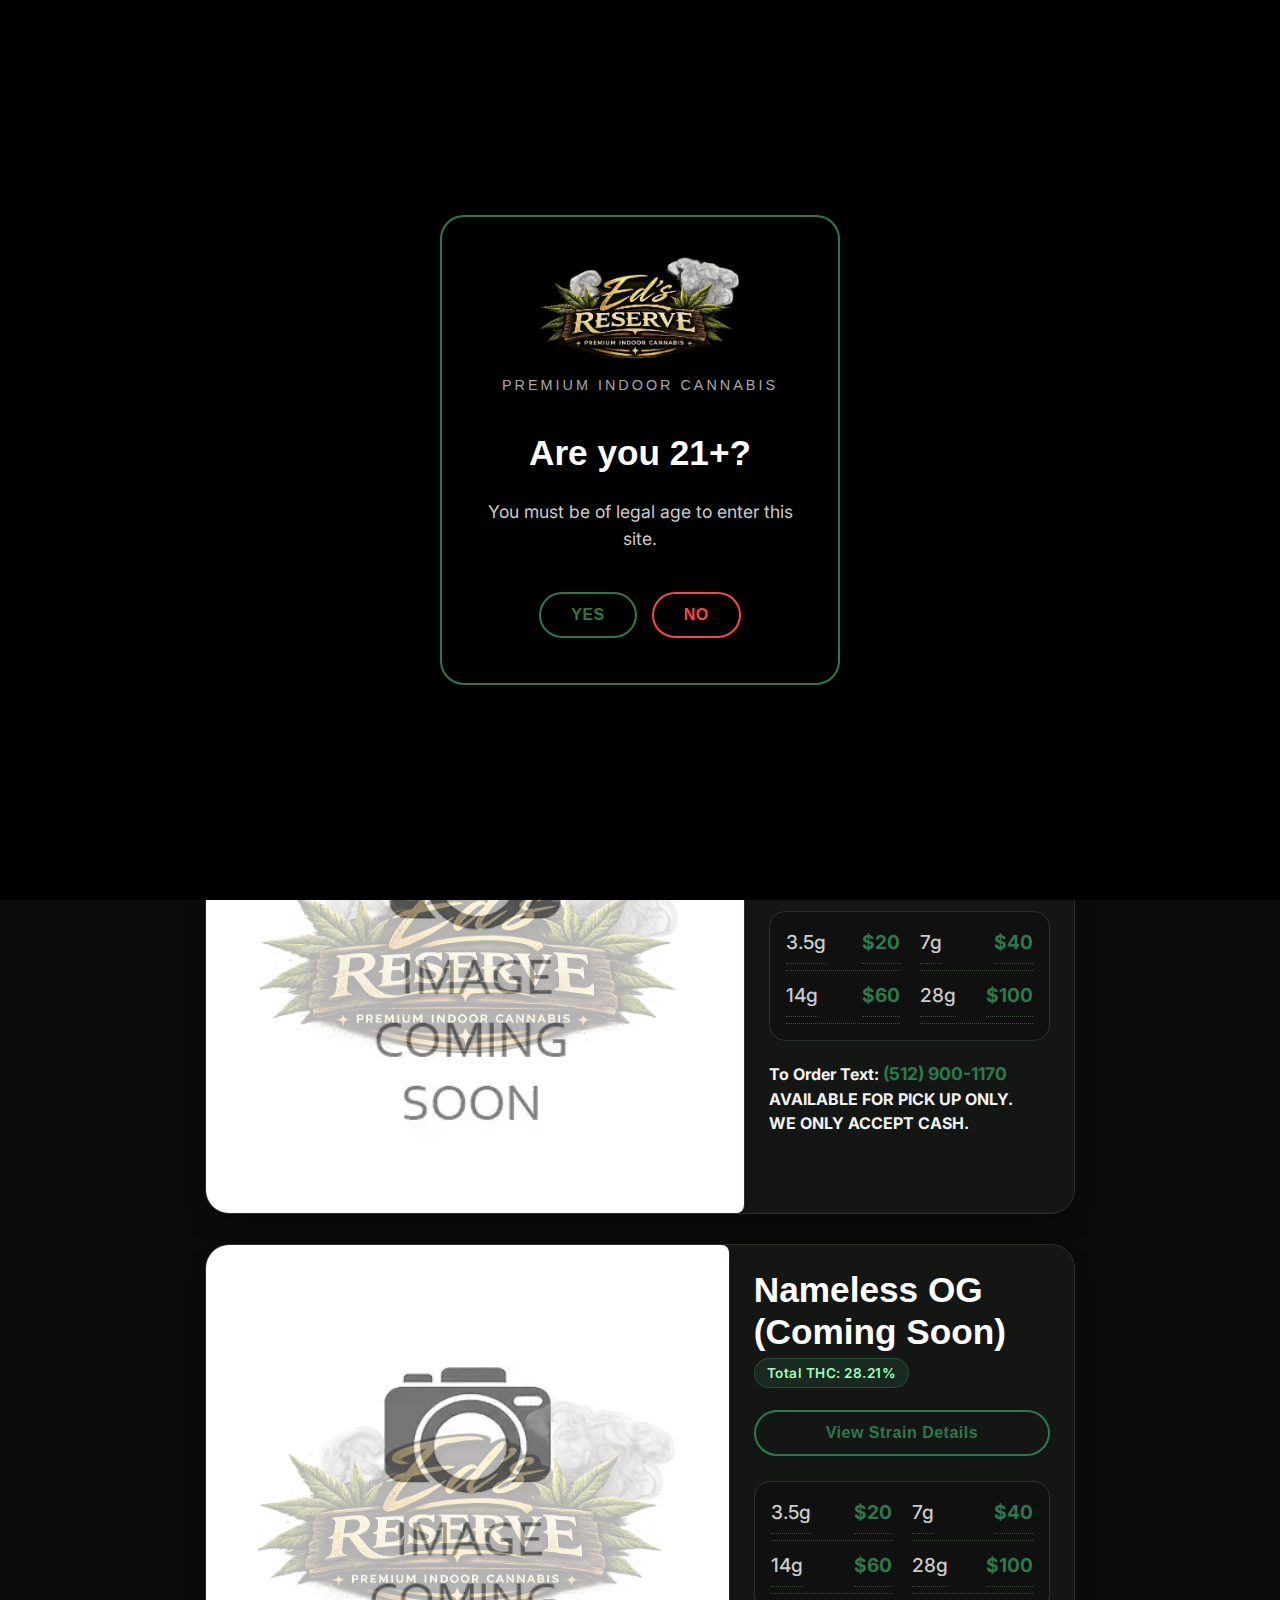
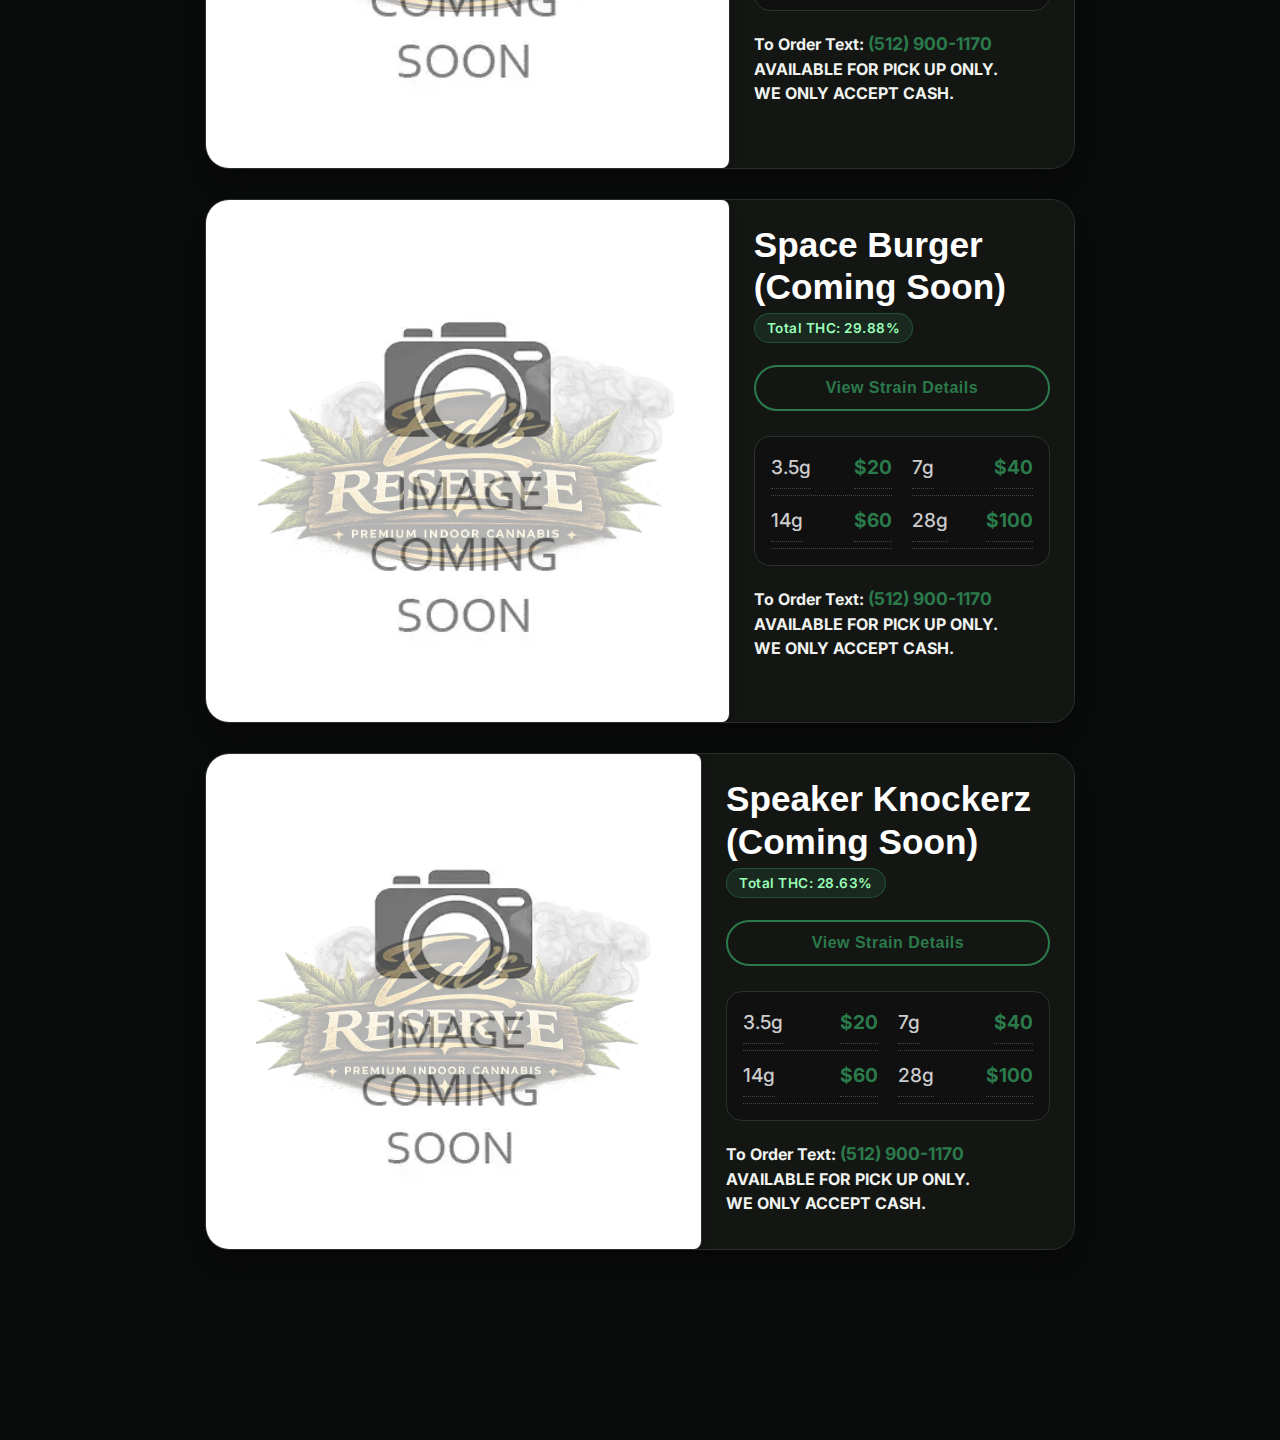
<file: index.html>
<!DOCTYPE html>
<html lang="en">
<head>
<meta charset="UTF-8">
<meta name="viewport" content="width=device-width, initial-scale=1.0">
<title>Ed's Reserve | Premium Indoor Exotics</title>
<meta name="description" content="Ed's Reserve - Premium indoor exotic flower. Local Pickup in Bastrop, TX. 21+ only.">
<meta property="og:title" content="Ed's Reserve | Premium Indoor Exotics">
<meta property="og:description" content="Premium indoor exotic flower. Local pickup in Bastrop, TX">
<meta property="og:image" content="images/logo.webp">
<meta property="og:type" content="website">
<meta property="og:url" content="https://edsreserve.com/">
<meta name="twitter:card" content="summary_large_image">
<meta name="apple-mobile-web-app-capable" content="yes">
<meta name="apple-mobile-web-app-status-bar-style" content="black-translucent">
<meta name="mobile-web-app-capable" content="yes">
<link rel="preconnect" href="https://fonts.googleapis.com">
<link rel="preconnect" href="https://fonts.gstatic.com" crossorigin>
<link href="https://fonts.googleapis.com/css2?family=Inter:opsz@14..32&family=Playfair+Display:wght@400;700&display=swap" rel="stylesheet">
<link rel="stylesheet" href="style.css">
<link rel="icon" type="image/x-icon" href="images/favicon.ico">
<link rel="icon" type="image/webp" sizes="16x16" href="images/favicon-16x16.webp">
<link rel="icon" type="image/webp" sizes="32x32" href="images/favicon-32x32.webp">
<link rel="icon" type="image/webp" sizes="192x192" href="images/android-chrome-192x192.webp">
<link rel="icon" type="image/webp" sizes="512x512" href="images/android-chrome-512x512.webp">
<link rel="apple-touch-icon" sizes="180x180" href="images/apple-touch-icon.webp">
<link rel="manifest" href="images/site.webmanifest">
<link rel="canonical" href="https://edsreserve.com/">
<meta name="theme-color" content="#000000">
<script type="application/ld+json">
{"@context":"https://schema.org","@type":"LocalBusiness","name":"Ed's Reserve","image":"https://edwinyaboy.github.io/edsreserve/images/logo.webp","telephone":"+17373219540","address":{"@type":"PostalAddress","addressLocality":"Elgin","addressRegion":"TX","postalCode":"78621","addressCountry":"US"},"url":"https://edwinyaboy.github.io/edsreserve/","sameAs":[]}
</script>
</head>
<body>

<header>
    <a href="#"><img src="images/logo.webp" fetchpriority="high" alt="Ed's Reserve Logo" class="logo"></a>
    <p class="sub">Local Pickup In Bastrop, TX</p>
</header>
	
<main class="menu" role="main">
    <h2>Current Menu</h2>
    <p class="menu-tagline">Only The Real Sh*t</p>
    <article class="strain-card" itemscope itemtype="https://schema.org/Product">
        <div class="strain-info">
            <h3 itemprop="name">Menu Update Coming Soon 👀</h3>
        </div>
    </article>
	<article class="strain-card" itemscope itemtype="https://schema.org/Product">
        <div class="strain-image-wrapper">
            <img src="images/comingsoon.webp" loading="lazy" alt="Coming soon | strain flower" class="strain-img" itemprop="image">
        </div>
        <div class="strain-info">
            <h3 itemprop="name">Grandiflora (Coming Soon)</h3>
            <p class="thc" itemprop="description">Total THC: 26.78%</p>
            <button class="toggle-btn" aria-expanded="false">View Strain Details</button>
            <div class="details" aria-hidden="true">
                <p>Grandiflora is a potent hybrid strain with earthy and floral notes.</p>
                <a href="coming-soon.html" class="coa-btn">View COA</a>
            </div>
            <div class="pricing">
                <span><span class="weight">3.5g</span> <span class="price">$20</span></span>
                <span><span class="weight">7g</span> <span class="price">$40</span></span>
                <span><span class="weight">14g</span> <span class="price">$60</span></span>
				<span><span class="weight">28g</span> <span class="price">$100</span></span>
            </div>
            <p><strong>To Order Text: <a href="sms:+15129001170" class="sms-link">(512) 900-1170</a></p>
            <p>AVAILABLE FOR PICK UP ONLY.</p>
            <p>WE ONLY ACCEPT CASH.</strong></p>
        </div>
    </article>
	<article class="strain-card" itemscope itemtype="https://schema.org/Product">
        <div class="strain-image-wrapper">
            <img src="images/comingsoon.webp" loading="lazy" alt="Coming soon | strain flower" class="strain-img" itemprop="image">
        </div>
        <div class="strain-info">
            <h3 itemprop="name">Nameless OG (Coming Soon)</h3>
            <p class="thc" itemprop="description">Total THC: 28.21%</p>
            <button class="toggle-btn" aria-expanded="false">View Strain Details</button>
            <div class="details" aria-hidden="true">
                <p>Nameless OG by Nameless Genetics is a potent, high-end hybrid strain known for its intense, classic OG Kush aroma, combining heavy notes of earthy pine, lemon, and diesel.</p>
                <a href="coming-soon.html" class="coa-btn">View COA</a>
            </div>
            <div class="pricing">
                <span><span class="weight">3.5g</span> <span class="price">$20</span></span>
                <span><span class="weight">7g</span> <span class="price">$40</span></span>
                <span><span class="weight">14g</span> <span class="price">$60</span></span>
				<span><span class="weight">28g</span> <span class="price">$100</span></span>
            </div>
            <p><strong>To Order Text: <a href="sms:+15129001170" class="sms-link">(512) 900-1170</a></p>
            <p>AVAILABLE FOR PICK UP ONLY.</p>
            <p>WE ONLY ACCEPT CASH.</strong></p>
        </div>
	</article>
	<article class="strain-card" itemscope itemtype="https://schema.org/Product">
        <div class="strain-image-wrapper">
            <img src="images/comingsoon.webp" loading="lazy" alt="Coming soon | strain flower" class="strain-img" itemprop="image">
        </div>
        <div class="strain-info">
            <h3 itemprop="name">Space Burger (Coming Soon)</h3>
            <p class="thc" itemprop="description">Total THC: 29.88%</p>
            <button class="toggle-btn" aria-expanded="false">View Strain Details</button>
            <div class="details" aria-hidden="true">
                <p>Space Burger (or Space Burger OG) is a potent Indica-dominant strain created by crossing Larry OG x Garlic Cookies (GMO).</p>
                <a href="coming-soon.html" class="coa-btn">View COA</a>
            </div>
            <div class="pricing">
                <span><span class="weight">3.5g</span> <span class="price">$20</span></span>
                <span><span class="weight">7g</span> <span class="price">$40</span></span>
                <span><span class="weight">14g</span> <span class="price">$60</span></span>
				<span><span class="weight">28g</span> <span class="price">$100</span></span>
            </div>
            <p><strong>To Order Text: <a href="sms:+15129001170" class="sms-link">(512) 900-1170</a></p>
            <p>AVAILABLE FOR PICK UP ONLY.</p>
            <p>WE ONLY ACCEPT CASH.</strong></p>
        </div>
	</article>
		<article class="strain-card" itemscope itemtype="https://schema.org/Product">
        <div class="strain-image-wrapper">
            <img src="images/comingsoon.webp" loading="lazy" alt="Coming soon | strain flower" class="strain-img" itemprop="image">
        </div>
        <div class="strain-info">
            <h3 itemprop="name">Speaker Knockerz (Coming Soon)</h3>
            <p class="thc" itemprop="description">Total THC: 28.63%</p>
            <button class="toggle-btn" aria-expanded="false">View Strain Details</button>
            <div class="details" aria-hidden="true">
                <p>Speaker Knockerz is a modern dessert-gas hybrid celebrated for dense, resinous flowers, candy-sweet aroma, and a heavy yet uplifting high.</p>
                <a href="coming-soon.html" class="coa-btn">View COA</a>
            </div>
            <div class="pricing">
                <span><span class="weight">3.5g</span> <span class="price">$20</span></span>
                <span><span class="weight">7g</span> <span class="price">$40</span></span>
                <span><span class="weight">14g</span> <span class="price">$60</span></span>
				<span><span class="weight">28g</span> <span class="price">$100</span></span>
            </div>
            <p><strong>To Order Text: <a href="sms:+15129001170" class="sms-link">(512) 900-1170</a></p>
            <p>AVAILABLE FOR PICK UP ONLY.</p>
            <p>WE ONLY ACCEPT CASH.</strong></p>
        </div>
		</article>
</main>
<div class="order-bar">
    <p>To Order Text: <a href="sms:+15129001170" class="sms-link">(512) 900-1170</a></p>
    <p>Farm Bill Compliant | 21+ Only</p>
	<p>Try a FREE 1 gram sample on us!</p>
</div>
<div id="imgModal" class="modal" role="dialog" aria-modal="true" aria-hidden="true">
    <span class="close" aria-label="Close Modal">&times;</span>
    <div class="modal-content-container">
        <img class="modal-content" id="modalImg" alt="">
    </div>
</div>
<div id="ageModal" class="modal" style="display: flex; z-index: 2000; background: #000; backdrop-filter: none; animation: none;">
    <div style="display: flex; justify-content: center; align-items: center; width: 100%; height: 100%; background: #000;">
        <div style="background: #000; padding: 40px; border-radius: 24px; border: 2px solid var(--accent-green); max-width: 400px; text-align: center; box-shadow: 0 20px 40px rgba(0,0,0,0.8);">
            <img src="images/logo.webp" alt="Ed's Reserve Logo" style="width: 200px; margin-bottom: 10px; filter: drop-shadow(0 6px 12px rgba(0,0,0,0.6));">
            <p style="font-family: var(--font-heading); font-size: 0.9rem; letter-spacing: 3px; color: #aaa; margin-bottom: 30px;">PREMIUM INDOOR CANNABIS</p>
            <h2 style="font-family: var(--font-heading); font-size: 2.2rem; margin-bottom: 20px; color: #fff;">Are you 21+?</h2>
            <p style="margin-bottom: 30px; color: #ccc; font-size: 1.1rem;">You must be of legal age to enter this site.</p>
            <div style="display: flex; gap: 15px; justify-content: center;">
                <button id="ageYes" class="toggle-btn" style="width: auto; padding: 12px 30px;">YES</button>
                <button id="ageNo" class="toggle-btn" style="width: auto; padding: 12px 30px; border-color: #ff4444; color: #ff4444;" 
                onmouseover="this.style.background='#ff4444'; this.style.color='#fff';" 
                onmouseout="this.style.background='transparent'; this.style.color='#ff4444';">NO</button>
            </div>
        </div>
    </div>
</div>
<script src="js/main.js" defer></script>
</body>
</html>
</file>
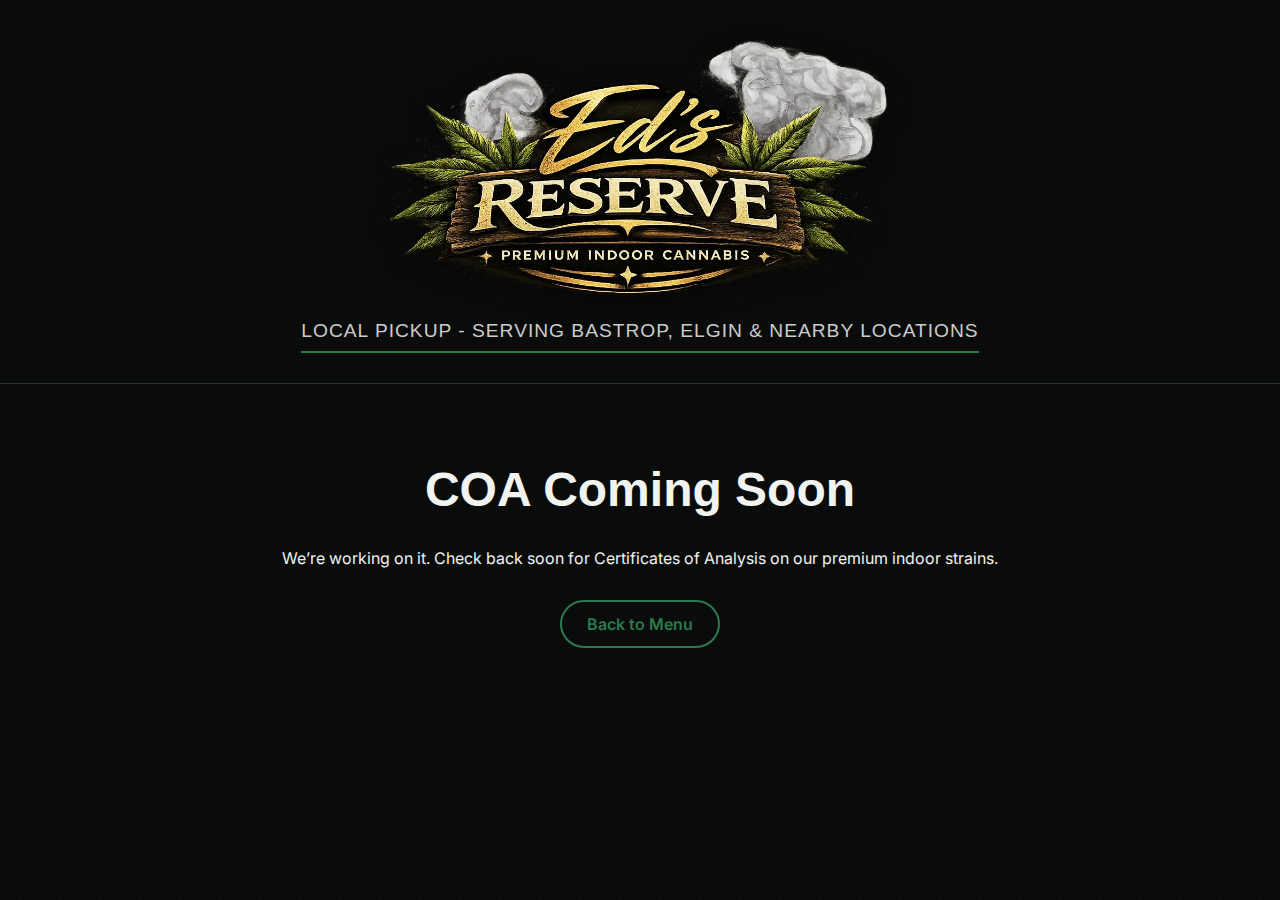
<file: coming-soon.html>
<!DOCTYPE html>
<html lang="en">
<head>
<meta charset="UTF-8">
<meta name="viewport" content="width=device-width, initial-scale=1.0">
<title>COA Coming Soon | Ed's Reserve</title>
<link rel="preconnect" href="https://fonts.googleapis.com">
<link rel="preconnect" href="https://fonts.gstatic.com" crossorigin>
<link href="https://fonts.googleapis.com/css2?family=Inter:opsz@14..32&family=Playfair+Display:wght@400;700&display=swap" rel="stylesheet">
<link rel="stylesheet" href="style.css">
</head>
<body>

<header>
    <a href="index.html"><img src="images/logo.webp" alt="Ed's Reserve Logo" class="logo"></a>
    <p class="sub">Local Pickup - Serving Bastrop, Elgin & Nearby Locations</p>
</header>

<section class="coming-soon">
    <h1>COA Coming Soon</h1>
    <p>We’re working on it. Check back soon for Certificates of Analysis on our premium indoor strains.</p>
    <a href="index.html" class="back-btn">Back to Menu</a>
</section>

</body>

</html>
</file>
<file: style.css>
* {
    margin: 0;
    padding: 0;
    box-sizing: border-box;
}

:root {
    --bg-dark: #0a0c0b;
    --card-bg: #141614;
    --accent-green: #2b7a4b;
    --accent-glow: rgba(43, 122, 75, 0.3);
    --text-light: #f0f3f0;
    --border-subtle: #2a2f2a;
    --font-heading: Arial, Helvetica, sans-serif;
    --font-body: 'Inter', sans-serif;
}

body {
    background: var(--bg-dark);
    background-image: 
        radial-gradient(rgba(255,255,255,0.02) 1px, transparent 1px),
        radial-gradient(rgba(0,0,0,0.05) 1px, transparent 1px);
    background-size: 40px 40px, 80px 80px;
    background-attachment: fixed;
    color: var(--text-light);
    font-family: var(--font-body);
    line-height: 1.5;
    animation: moveBackground 120s linear infinite;
}

@keyframes moveBackground {
    0% { background-position: 0 0, 0 0; }
    100% { background-position: 200px 200px, 400px 400px; }
}

header {
    display: flex;
    flex-direction: column;
    align-items: center;
    padding: 40px 20px 30px;
    border-bottom: 1px solid var(--border-subtle);
    margin-bottom: 10px;
}

.logo {
    width: clamp(200px, 40vw, 500px);
    height: auto;
    margin-bottom: 15px;
    filter: drop-shadow(0 6px 12px rgba(0,0,0,0.6));
}

.sub {
    font-family: var(--font-heading);
    font-size: 1.2rem;
    letter-spacing: 1px;
    text-transform: uppercase;
    color: #ccc;
    border-bottom: 2px solid var(--accent-green);
    display: inline-block;
    padding-bottom: 6px;
}

.menu {
    padding: 20px 15px 140px;
    max-width: 700px;
    margin: 0 auto;
}

.menu h2 {
    font-family: var(--font-heading);
    font-size: 2.4rem;
    text-align: center;
    font-weight: 700;
    color: #fff;
    letter-spacing: -0.5px;
    margin-bottom: 0.2rem;
    line-height: 1.2;
}

.menu-tagline {
    text-align: center;
    font-size: 0.9rem;
    letter-spacing: 3px;
    text-transform: uppercase;
    color: #aaa;
    margin-bottom: 40px;
    border-bottom: 1px dashed var(--border-subtle);
    padding-bottom: 20px;
}

.strain-card {
    background: var(--card-bg);
    border: 1px solid var(--border-subtle);
    border-radius: 24px;
    overflow: hidden;
    margin-bottom: 30px;
    box-shadow: 0 15px 30px -15px rgba(0,0,0,0.8);
    transition: transform 0.2s ease, border-color 0.2s, box-shadow 0.2s;
    display: flex;
    flex-direction: column;
}

.strain-card:hover {
    border-color: var(--accent-green);
    box-shadow: 0 20px 40px rgba(43,122,75,0.3);
}

.strain-image-wrapper {
    position: relative;
    width: 100%;
    display: flex;
    align-items: center;
    justify-content: center;
    cursor: zoom-in;
}

.strain-image-wrapper::before {
    content: "";
    position: absolute;
    top: 0; left: 0;
    width: 100%; height: 100%;
    background-image: url('images/logo.png');
    background-size: 80% auto;
    background-repeat: no-repeat;
    background-position: center;
    opacity: 0.3;
    pointer-events: none;
    z-index: 1;
}

.strain-image-wrapper::after {
    content: "🔍 Click to zoom";
    position: absolute;
    bottom: 10px; right: 10px;
    background: rgba(0,0,0,0.6);
    color: #fff;
    font-size: 0.8rem;
    padding: 4px 8px;
    border-radius: 20px;
    opacity: 0;
    transition: opacity 0.2s;
    pointer-events: none;
    z-index: 2;
}

.strain-image-wrapper:hover::after {
    opacity: 1;
}

.strain-img {
    width: 100%;
    height: auto;
    display: block;
    object-fit: contain;
    transition: transform 0.4s ease;
    border-bottom: 1px solid var(--border-subtle);
    box-shadow: 0 4px 10px rgba(0,0,0,0.3);
    border-radius: 8px;
}

.strain-card:hover .strain-img {
    transform: scale(1.03) rotateZ(0.5deg);
}

.strain-info {
    padding: 24px;
}

.strain-info h3 {
    font-family: var(--font-heading);
    font-size: 2.2rem;
    font-weight: 700;
    color: #fff;
    margin-bottom: 0.3rem;
    line-height: 1.2;
    display: flex;
    align-items: center;
    gap: 12px;
    flex-wrap: wrap;
}

.thc {
    font-family: var(--font-body);
    font-size: 0.85rem;
    font-weight: 600;
    background: rgba(43, 122, 75, 0.2);
    color: #9bffb9;
    padding: 4px 12px;
    border-radius: 40px;
    border: 1px solid rgba(43, 122, 75, 0.5);
    display: inline-block;
    margin-bottom: 12px;
    letter-spacing: 0.5px;
}

.pricing {
    margin: 20px 0;
    display: grid;
    grid-template-columns: 1fr 1fr;
    gap: 10px 20px;
    background: rgba(0,0,0,0.25);
    border-radius: 16px;
    padding: 16px;
    border: 1px solid #2a332a;
}

.pricing span {
    display: flex;
    justify-content: space-between;
    align-items: baseline;
    font-size: 1.2rem;
    font-weight: 500;
    border-bottom: 1px dotted #3f4a3f;
    padding-bottom: 6px;
}

.pricing .weight { color: #ccc; }
.pricing .price { font-weight: 700; color: var(--accent-green); }

.toggle-btn {
    background: transparent;
    border: 2px solid var(--accent-green);
    color: var(--accent-green);
    font-weight: 600;
    padding: 12px 20px;
    border-radius: 60px;
    cursor: pointer;
    margin: 10px 0 5px;
    width: 100%;
    font-size: 1rem;
    letter-spacing: 0.5px;
    transition: all 0.2s ease;
}

.toggle-btn:hover {
    background: var(--accent-green);
    color: #fff;
}

.details {
    max-height: 0;
    opacity: 0;
    overflow: hidden;
    transition: max-height 0.3s ease, opacity 0.3s ease;
    display: none;
    margin: 15px 0 10px;
    padding: 15px;
    background: rgba(0,0,0,0.3);
    border-radius: 16px;
    border-left: 3px solid var(--accent-green);
    font-style: italic;
    color: #ddd;
}

.details.show {
    display: block;
    max-height: 400px;
    opacity: 1;
}

.coa-btn {
    display: inline-block;
    background: transparent;
    border: 2px solid var(--accent-green);
    color: var(--accent-green);
    padding: 8px 18px;
    border-radius: 40px;
    text-decoration: none;
    font-size: 0.9rem;
    font-weight: 600;
    margin-top: 10px;
    transition: 0.2s;
}

.coa-btn:hover {
    background: var(--accent-green);
    color: #fff;
}

.sms-link {
    color: var(--accent-green);
    text-decoration: none;
    font-weight: 700;
    font-size: 1.1rem;
}

.order-bar {
    position: fixed;
    bottom: 0;
    width: 100%;
    background: rgba(10, 12, 10, 0.9);
    backdrop-filter: blur(10px);
    border-top: 1px solid var(--accent-green);
    text-align: center;
    padding: 15px 10px;
    font-size: 0.95rem;
    z-index: 100;
}

.modal {
    display: none;
    position: fixed;
    z-index: 1000;
    top: 0; left: 0;
    width: 100%; height: 100%;
    background: rgba(0,0,0,0.95);
    justify-content: center;
    align-items: center;
    backdrop-filter: blur(4px);
}

.modal-content-container {
    position: relative;
    width: 100%;
    height: 100%;
    display: flex;
    justify-content: center;
    align-items: center;
    overflow: hidden;
}

.modal-content-container::before {
    content: "";
    position: absolute;
    top: 0; left: 0;
    width: 100%; height: 100%;
    background-image: url('images/logo.png');
    background-size: 60% auto;
    background-repeat: no-repeat;
    background-position: center;
    opacity: 0.3;
    pointer-events: none;
    z-index: 1005;
}

.modal-content {
    max-width: none;
    max-height: none;
    border-radius: 16px;
    box-shadow: 0 20px 40px rgba(0,0,0,0.7);
    border: 2px solid var(--accent-green);
    cursor: grab;
    transform-origin: 0 0;
    will-change: transform;
    user-select: none;
}

.modal-transition {
    opacity: 0;
    transform: scale(0.95);
    transition: opacity 0.25s ease, transform 0.25s ease;
}

.modal-transition.open {
    opacity: 1;
    transform: scale(1);
}

.close {
    position: absolute;
    top: 25px; right: 35px;
    color: #fff;
    font-size: 40px;
    font-weight: 300;
    cursor: pointer;
    background: rgba(0,0,0,0.3);
    width: 50px; height: 50px;
    border-radius: 50%;
    display: flex;
    align-items: center;
    justify-content: center;
    z-index: 1010;
}

.close:hover {
    color: var(--accent-green);
    transform: scale(1.1);
}

.coming-soon {
    text-align: center;
    padding: 60px 20px;
}
.coming-soon h1 {
    font-family: var(--font-heading);
    font-size: 3rem;
    margin-bottom: 20px;
}
.back-btn {
    display: inline-block;
    background: transparent;
    border: 2px solid var(--accent-green);
    color: var(--accent-green);
    padding: 10px 25px;
    border-radius: 40px;
    text-decoration: none;
    font-weight: 600;
    margin-top: 30px;
    transition: 0.2s;
}
.back-btn:hover {
    background: var(--accent-green);
    color: #fff;
}

body.modal-open {
    overflow: hidden;
    touch-action: none;
}

@media(min-width:768px){
    .menu{max-width:900px;padding-bottom:160px}
    .strain-card{flex-direction:row}
    .strain-card img{width:100%;height:100%;object-fit:cover;border-bottom:none;border-right:1px solid var(--border-subtle)}
    .pricing{grid-template-columns:1fr 1fr}
}
</file>
